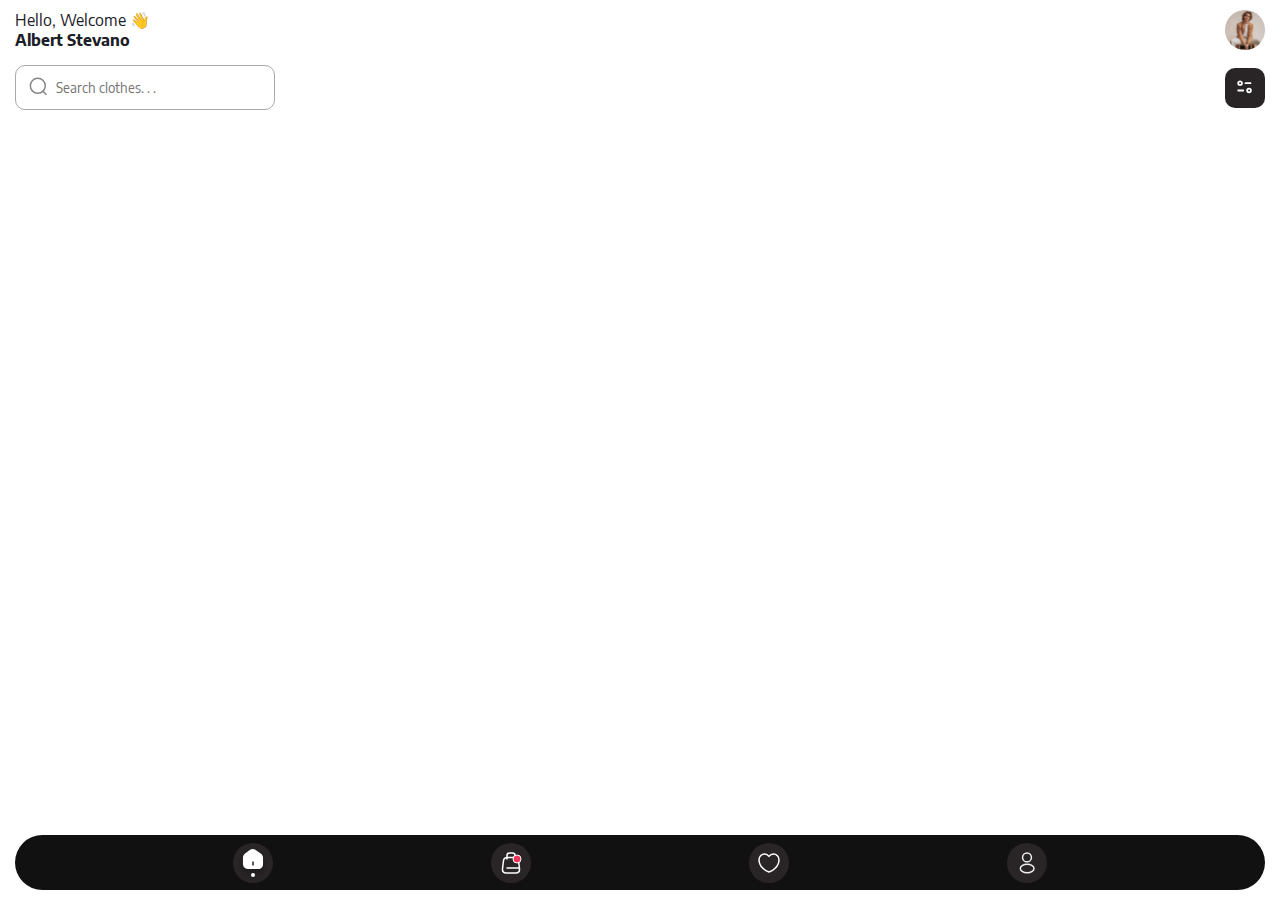
<file: index.html>
<!DOCTYPE html>
<html lang="en">
<head>
    <meta id="myMeta" charset="UTF-8">
    <meta name="viewport" content="width=device-width, initial-scale=1.0">
    <title>Home</title>
    <link rel="stylesheet" href="css/style.css">
    <script type="module" src="js/main.js" defer></script>
</head>
<body>
    <header class="header">
        <div class="header__information">
            <p>Hello, Welcome 👋</p>
            <span>Albert Stevano</span>
        </div>
        <div class="header__login">
            <img src="storage/img/img5.png">
        </div>
    </header>
    <nav class="nav">
        <div class="nav__search">
            <input id="input__search" type="text" data-opc="random" placeholder="Search clothes. . .">
            <span class="search__icon">
                <img src="storage/img/magnifyingGlass.svg">
            </span>
        </div>
        <div class="nav__filter">
            <a href="#">
                <img src="storage/img/filter.svg">
            </a>
        </div>
    </nav>
    <main class="main">
        <nav class="main__nav">
            <ul class="nav__ul">
                <!-- <li>
                    <a href="#" >
                        <img src="storage/img/mask.svg" style="filter: invert(1);">
                        Dresss
                    </a>
                </li> -->
            </ul>
        </nav>
        <article class="main__article">
            <!-- <section>
                <div class="section__front_page">
                    <a href="views/detail.html">
                        <img src="storage/img/img3.png">
                    </a>
                    <img src="storage/img/heart.svg">
                </div>
                <h5>Modern light clothes</h5>
                <small>Dress modern</small>
                <div class="section__price">
                    <span>$212.99</span>
                    <div  class="price__score">
                        <img src="storage/img/star.svg">
                        <p>5.0</p>
                    </div>
                </div>
            </section> -->
        </article>
    </main>
    <footer class="footer">
        <ul class="footer__ul">
            <li>
                <a href="index.html">
                    <img src="storage/img/homeSelect.svg">
                </a>
            </li>
            <li>
                <a href="views/detail.html">
                    <img src="storage/img/bag.svg">
                </a>
            </li>
            <li>
                <a href="views/checkout.html">
                    <img src="storage/img/heart.svg">
                </a>
            </li>
            <li>
                <a href="index.html">
                    <img src="storage/img/profile.svg">
                </a>
            </li>
        </ul>
    </footer>
</body>
</html>
</file>
<file: css/style.css>
@import url(variables.css);
*{
    padding: 0;
    margin: 0;
    font-family: "EncodeSans-Regular";
    box-sizing: border-box;
}
.header {
    /* background: red; */
    padding: var(--space-layout-padding-lr);
    display: flex;
    flex-direction: row;
    justify-content: space-between;
    align-items: center;
    height: 60px;
}
.header__information{
    /* background: green; */
}
.header__information p{
    color: var(--color-2);
}
.header__information span{
    font-family: "EncodeSans-Bold";
    color: var(--color-2);
}
.header__login{
    /* background: violet; */
    width: 40px;
    height: 40px;
    border-radius: 50%;
    overflow: hidden;
}
.header__login img{
    width: 100%;
    /* object-fit: contain; */
}
.nav{
    /* background: red; */
    padding: var(--space-layout-padding-lr);
    margin-top: 5px;
    display: flex;
    flex-direction: row;
    justify-content: space-between;
    align-items: center;
}
.nav__search{
    /* background: yellow; */
    position: relative;
}
.nav__search input{
    outline: none;
    width: 260px;
    height: 45px;
    border-radius: 10px;
    padding-left: 2.5rem;
    padding-right: 1.5rem;
    border: 1px solid var(--color-3);
    color: var(--color-3);
}
.search__icon{
    position: absolute;
    display: block;
    bottom: .6rem;
    left: .8rem;
    user-select: none;
    cursor: pointer;
}
.nav__filter{
    background: var(--color-1);
    width: 40px;
    height: 40px;
    border-radius: 10px;
    position: relative;
}
.nav__filter img{
    width: 20px;
    position: absolute;
    inset: 0;
    margin: auto;
}
.main {
    /* background: red; */
    padding: var(--space-layout-padding-lr);
    margin-top: 15px;
}
.main__nav {
    /* background: violet; */
    /* padding: 10px; */
}
.nav__ul {
    /* background: darkgrey; */
    height: 55px;
    display: flex;
    flex-direction: row;
    align-items: center;
    gap: 10px;
    overflow-x: scroll;
}
.nav__ul li{
    list-style: none;
}
.nav__ul li a{
    width: 125px;
    height: 35px;
    font-family: "EncodeSans-Medium";
    /* background: orange; */
    text-decoration: none;
    display: flex;
    align-items: center;
    
    gap: 5px;
    padding: 5px;
    border-radius: 8px;
    border: 1px solid var(--color-3);
    
    color: var(--color-1);
    background: var(--color-5);
}

.nav__ul li a:hover{
    filter: invert(1);
    
}
.nav__ul li a span{
    white-space: nowrap;
    overflow: hidden;
    text-overflow: ellipsis;
}




.main__article{
    height: 70vh;
    margin-top: 15px;
    padding-bottom: 12vh;
    /* background: red; */
    display: flex;
    flex-wrap: wrap;
    justify-content: space-between;
    overflow-y: scroll;
}
.main__article section{
    display: flex;
    flex-direction: column;
    justify-content: center;
    align-items: center;

    /* background: green; */
    width: 48%;
    /* height: 380px; */
    margin-bottom: 4%;
}
.section__front_page{
    position: relative;
    margin-top: 2px;
    margin-bottom: 10px;
    border-radius: 14px;
    width: var(--layout-imagen-width);
    height: var(--layout-imagen-height);
    overflow: hidden;
}
.section__front_page img{
    position: absolute;
}
.section__front_page a img:first-child{
    width: var(--layout-imagen-width);
    height: var(--layout-imagen-height);
    object-fit: scale-down;
}
.section__front_page > img:last-child{
    top: 10px;
    right: 10px;
    background: var(--color-1);
    border-radius: 100%;
    height: 25px;
    width: 25px;
    padding: 5px;
}
.main__article section h5{
    font-family: "EncodeSans-Semibold";
    color: var(--color-2);
    margin-bottom: 9px;
}
.main__article section small{
    color: var(--color-3);
}
.main__article section h5,
.main__article section small{
    align-self: flex-start;
}
.section__price{
    display: flex;
    width: 100%;
    justify-content: space-between;
    color: var(--color-2);
    margin-top: 10px;
}
.section__price span{
    font-family: "EncodeSans-Semibold";
}
.price__score{
    display: flex;
    gap: 5px;
}

.main__article section:nth-child(4n+1),
.main__article section:nth-child(4n+4){
    /* background: orange; */
    height: 380px;
}

.main__article section:nth-child(4n-1) {
    /* background: violet; */
    margin-top: -54px;
}
.footer{
    /* background: red; */
    position: fixed;
    bottom: 10px;
    width: 100%;
    padding: var(--space-layout-padding-lr);
}
.footer__ul{
    background: var(--color-4);
    height: 55px;
    display: flex;
    flex-direction: row;
    justify-content: space-evenly;
    align-items: center;
    border-radius: 40px;
    box-shadow: 0px 0px 55px 10px #fff;
}
.footer__ul li{
    list-style: none;
    background: var(--color-1);
    border-radius: 100%;
    height: 40px;
    width: 40px;
    display: flex;
    align-items: center;
    justify-content: center;
}
.footer__ul li a{
    display: flex;
}
.footer__ul li a img{
    object-fit: contain;
}
</file>
